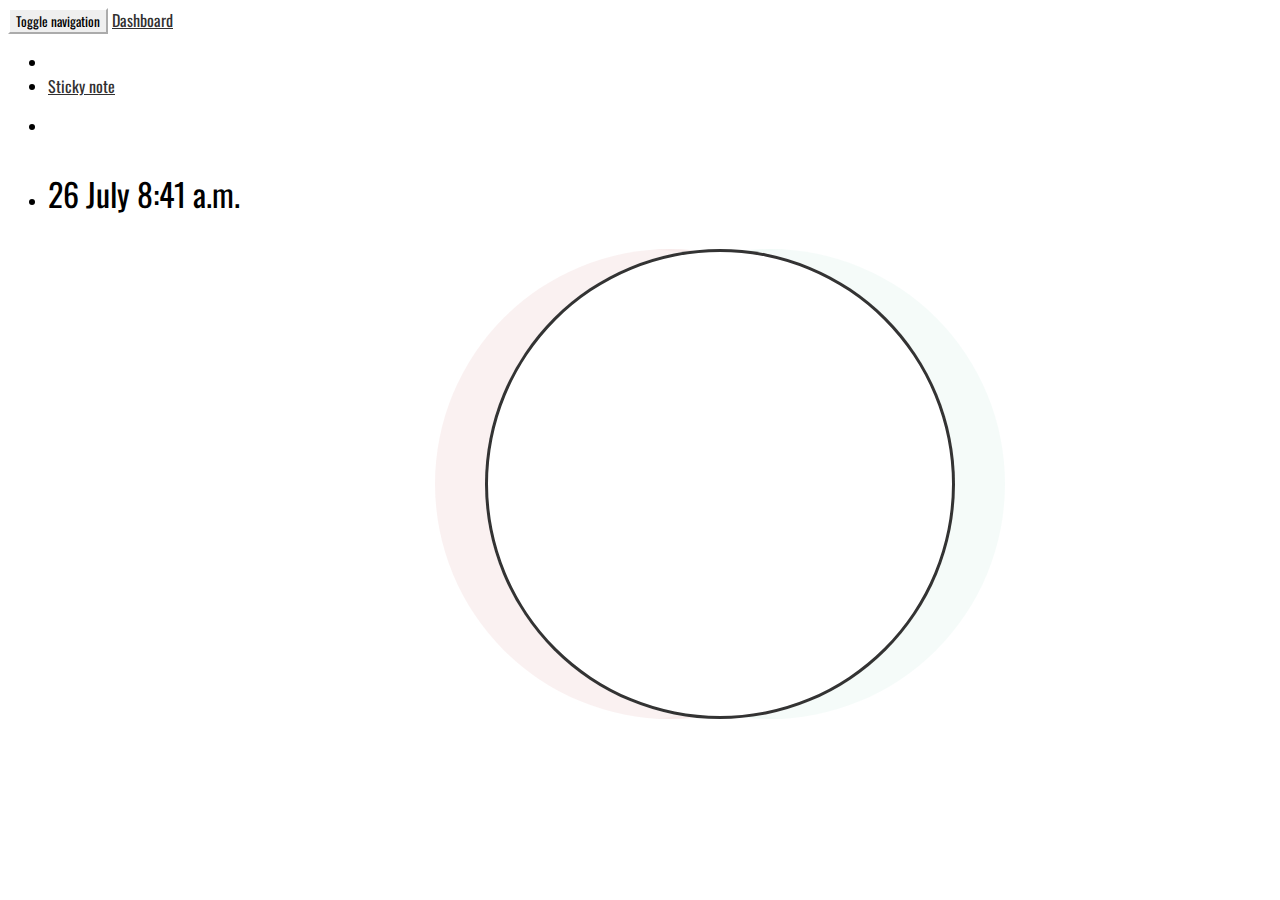
<file: index.html>
<!DOCTYPE html>
<html id="background">
<head>
  <meta charset="utf-8">
  <title>My Dashboard</title>
  <script src="https://code.jquery.com/jquery-2.2.4.min.js"></script>
  <script defer src="javascript.js"></script>
  <link rel="stylesheet" href="css/style.css">
  <link rel="stylesheet" href="https://maxcdn.bootstrapcdn.com/bootstrap/3.3.6/css/bootstrap.min.css" integrity="sha384-1q8mTJOASx8j1Au+a5WDVnPi2lkFfwwEAa8hDDdjZlpLegxhjVME1fgjWPGmkzs7" crossorigin="anonymous">
  <script src="https://maxcdn.bootstrapcdn.com/bootstrap/3.3.6/js/bootstrap.min.js" integrity="sha384-0mSbJDEHialfmuBBQP6A4Qrprq5OVfW37PRR3j5ELqxss1yVqOtnepnHVP9aJ7xS" crossorigin="anonymous"></script>
<link href="https://fonts.googleapis.com/css?family=Neucha|Oswald" rel="stylesheet">
</head>
<body style="background-color: rgba(255, 255, 255, 0.01);" >

  <nav id="custom-bootstrap-menu" class="navbar navbar-default">
    <div class="container">
      <!-- Brand and toggle get grouped for better mobile display -->
      <div class="navbar-header page-scroll">
        <button type="button" class="navbar-toggle" data-toggle="collapse" data-target="#bs-example-navbar-collapse-1">
          <span class="sr-only">Toggle navigation</span>
          <span class="icon-bar"></span>
          <span class="icon-bar"></span>
          <span class="icon-bar"></span>
        </button>
        <a class="navbar-brand" id="brand" href="index.html">
    Dashboard
      </a></a>
      </div>

      <!-- Collect the nav links, forms, and other content for toggling -->
      <div class="collapse navbar-collapse" id="bs-example-navbar-collapse-1">

        <ul class="nav navbar-nav navbar-right">
          <li class="hidden">
            <a href="#page-top"></a>
          </li>
          <li class="page-scroll"> <a href="note.html">Sticky note</a></li>
        <li class="page-scroll"><p></p> </li>
          <li class="page-scroll"> <p id="time"></p></li>
              </ul>
            </div>
            <!-- /.navbar-collapse -->
          </div>
          <!-- /.container-fluid -->

        </nav>
  <div class="well" style="background-color: rgba(255, 255, 255, 0.75);" >

<center>

  <section>
    <div class="mb-wrap mb-style-5">
      <blockquote>
        <p id="quote"></p>
        <p id="author"></p>
      </blockquote>
      <div class="mb-attribution">
      </div>
    </div>
  </section>
</center>
</div>
</body>
</html>
</file>
<file: css/style.css>
html{

  background-size: cover;
  -webkit-background-size: cover;
  -moz-background-size: cover;
  -o-background-size: cover;
  background-repeat: no-repeat;
  font-family: 'Oswald', sans-serif;

}
*{
  font-family: 'Oswald', sans-serif;

}

#time{
  font-size: 2em;

}

.mb-style-5 {
  width: 390px;
}

.mb-style-5 blockquote {
  text-align: center;
  background: rgba(#f7f0f0, 0.6);
  width: 350px;
  height: 350px;
  padding: 60px;
  border-radius: 50%;
  box-shadow:
  inset 0 0 0 3px #333,
  inset 0 0 0 12px rgba(255,255,255,0.3),
  80px 0 0 rgba(255,255,255,0.3),
  -80px 0 0 rgba(255,255,255,0.3),
  50px 0 0 rgba(60,185,145,0.07),
  -50px 0 0 rgba(185,60,60,0.1);
}


.mb-style-5 blockquote p {
  color: #000;
  font-size: 22px;
  font-weight: 400;
  padding-top: 25px;
  text-transform: uppercase;
  /*text-shadow: 0 0 1px #fff, 0 1px 1px #000;*/
  font-family: 'Neucha', cursive;
}

.mb-style-5 blockquote p span {
  display: block;
  position: relative;
  padding-top: 40px;
  margin-top: 40px;
  border-top: 1px solid rgba(255,255,255,0.3);
}

.mb-style-5 blockquote p span:before {
  position: absolute;
  width: 50px;
  height: 50px;
  background: #ddd;
  content: "\275d";
  font-size: 40px;
  color: #333;
  top: 0px;
  left: 50%;
  margin: -25px 0 0 -25px;
  border-radius: 50%;
}

.mb-style-5 .mb-attribution {
  text-align: center;
  padding: 20px;
  font-size: 16px;
}
.mb-style-5 cite a:hover{
  color: #000;
}

#custom-bootstrap-menu.navbar-default .navbar-brand, #dropdown-toggle  {
  color: rgba(50, 48, 48, 1);
}
#custom-bootstrap-menu.navbar-default, #dropdown-toggle  {
  font-size: #ffffffpx;
  background-color: rgba(255, 255, 255, 0.73);
  border-width: #e0be61px;
  border-radius: #ffffffpx;
}
#custom-bootstrap-menu.navbar-default .navbar-nav>li>a, #dropdown-toggle {
  color: rgba(50, 48, 48, 1);
  background-color: rgba(248, 248, 248, 0);
}
#custom-bootstrap-menu.navbar-default .navbar-nav>li>a:hover,
#custom-bootstrap-menu.navbar-default .navbar-nav>li>a:focus,
#dropdown-toggle {
  color: rgba(255, 255, 255, 1);
  background-color: rgba(46, 46, 43, 0.75);
}
#custom-bootstrap-menu.navbar-default .navbar-nav>.active>a,
#custom-bootstrap-menu.navbar-default .navbar-nav>.active>a:hover,
#custom-bootstrap-menu.navbar-default .navbar-nav>.active>a:focus,
#dropdown-toggle  {
  color: rgba(255, 255, 255, 1);
  background-color: rgba(255, 255, 255, 1);
}
#custom-bootstrap-menu.navbar-default .navbar-toggle {
  border-color: #ffffff;
}
#custom-bootstrap-menu.navbar-default .navbar-toggle:hover,
#custom-bootstrap-menu.navbar-default .navbar-toggle:focus,
#dropdown-toggle  {
  background-color: #ffffff;
}
#custom-bootstrap-menu.navbar-default .navbar-toggle .icon-bar, #dropdown-toggle  {
  background-color: #ffffff;
}
#custom-bootstrap-menu.navbar-default .navbar-toggle:hover .icon-bar,
#custom-bootstrap-menu.navbar-default .navbar-toggle:focus .icon-bar, #dropdown-toggle  {
  background-color: #000000;
}
</file>
